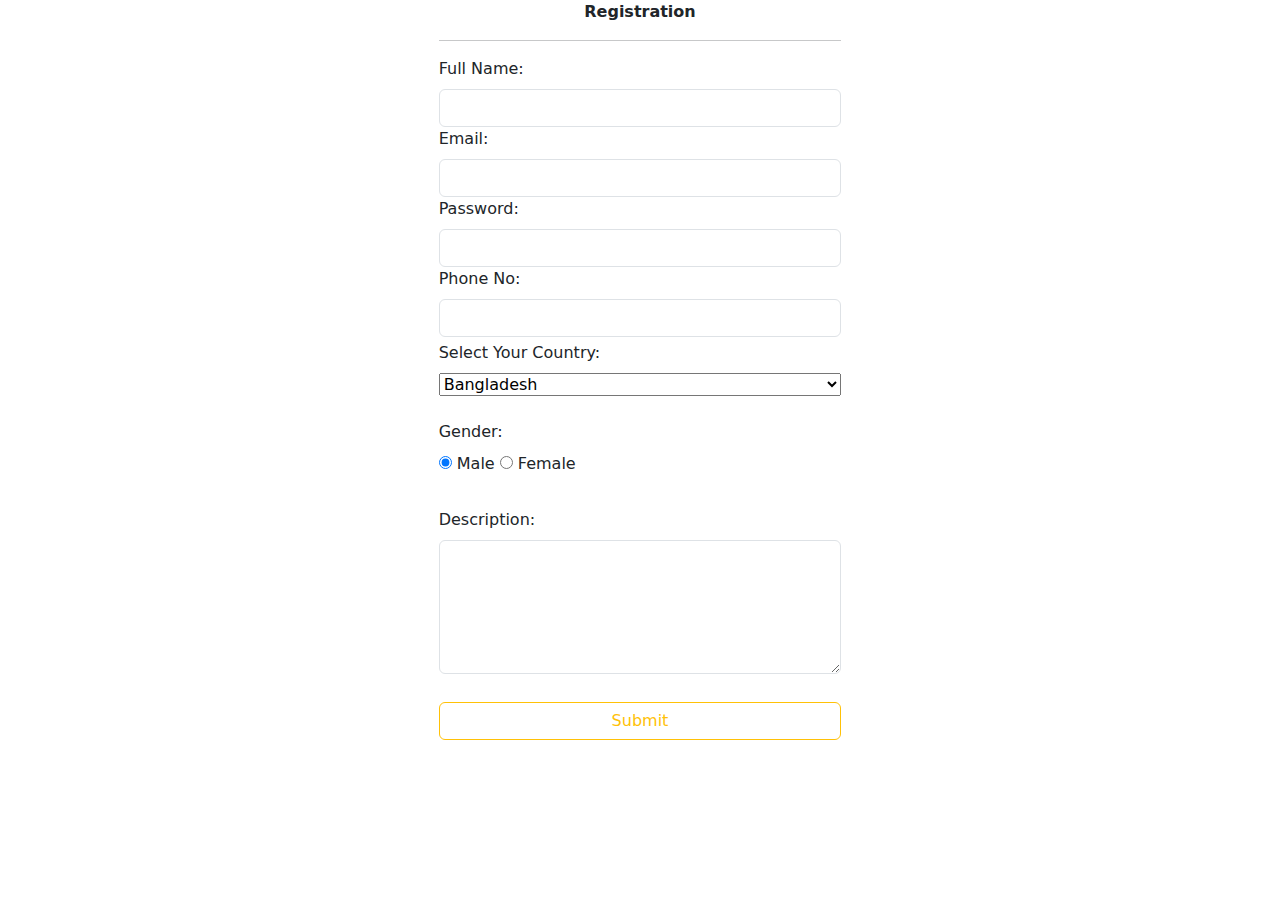
<file: index.html>
<!DOCTYPE html>
<html lang="en">
<head>
    <meta charset="UTF-8">
    <meta name="viewport" content="width=device-width, initial-scale=1.0">
    <title>Registration Form</title>
    <link rel="stylesheet" type="text/css" href="assets/css/bootstrap.css">
    
</head>
<body>
    <div class="container-fluid">
        <div class="row d-flex justify-content-center">
            <div class="col-md-4">
                <form action="registration.php" method="post">
                    <div class="text-center">
                        <strong>Registration</strong>
                        <hr>
                    </div>
                    <label class="form-label">Full Name:</label>
                    <input type="text" name="name" class="form-control">

                    <label class="form-label">Email:</label>
                    <input type="email" name="email" class="form-control">

                    <label class="form-label">Password:</label>
                    <input type="password" name="password" class="form-control">

                    <label class="form-label">Phone No:</label>
                    <input type="number" name="phone" class="form-control">

                    <div class="d-grid mt-1">
                        <label class="form-label" for="country">Select Your Country:</label>
                        <select id="country" name="country">
                            <option value="Bangladesh">Bangladesh</option>
                            <option value="India">India</option>
                            <option value="Pakistan">Pakistan</option>
                        </select>
                    </div>
                    <br>
                    <div>
                        <label class="form-label">Gender:</label><br>
                        <input type="radio" name="gender" id="male" value="Male" checked >
                        <label for="male" class="form-label">Male</label>

                        <input type="radio" name="gender" id="female" value="Female" >
                        <label for="female">Female</label>
                    </div>
                    <br>
                    <div>
                        <label class="form-label">Description:</label>
                        <textarea name="message" rows="5" cols="30" class="form-control"></textarea> 
                    </div>
                      
                    <br>
                    <div class="text-center d-grid mt-1">
                        <input type="submit" value="Submit" class="btn btn-outline-warning btn-block">
                    </div>
                </form>

            </div>
        </div>
    </div>
    
</body>
<script src="assets/js/bootstrap.bundle.js"></script>
</html>
</file>
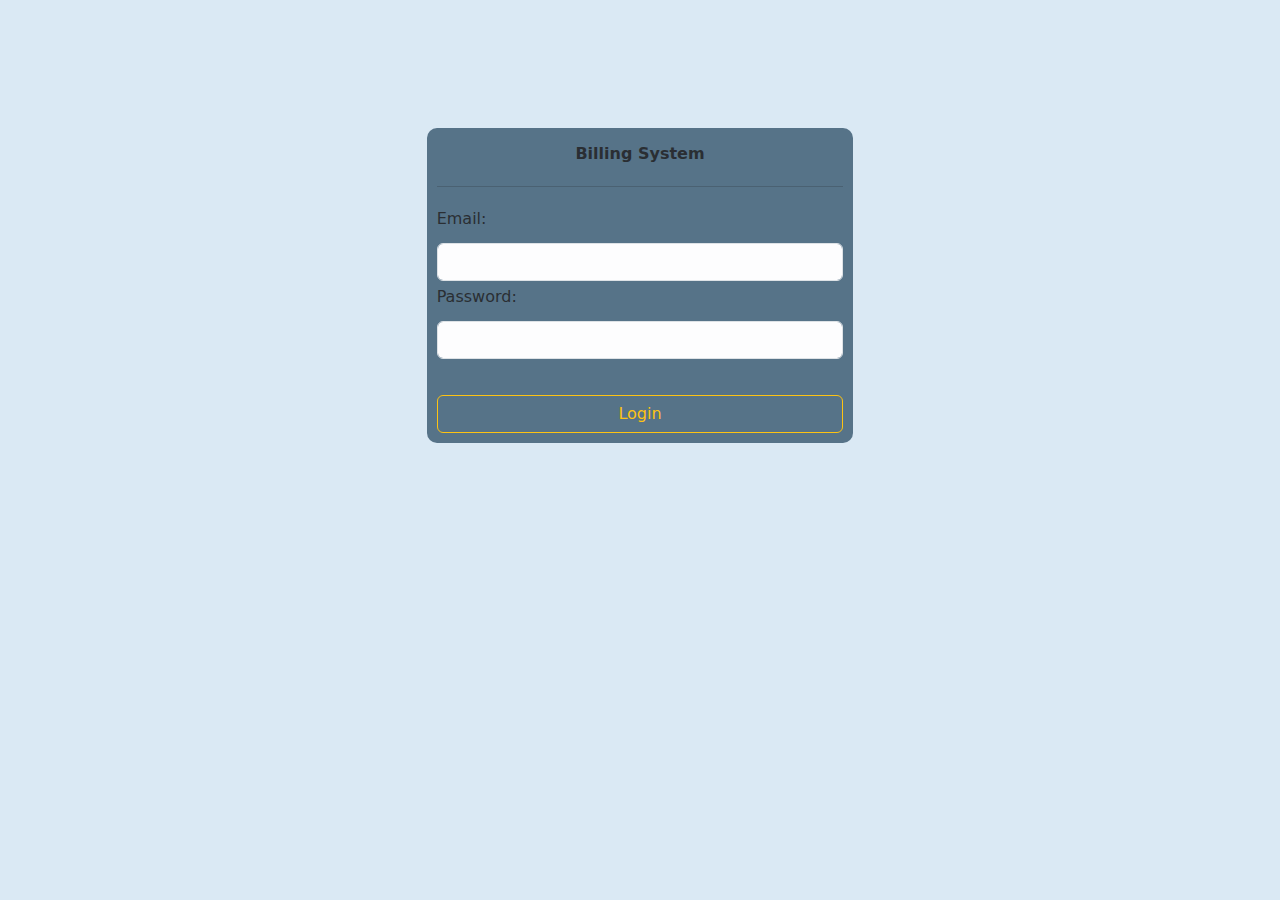
<file: login.html>
<!DOCTYPE html>
<html lang="en">
<head>
    <meta charset="UTF-8">
    <meta name="viewport" content="width=device-width, initial-scale=1.0">
    <link rel="stylesheet" type="text/css" href="assets/css/bootstrap.css">
    <link rel="stylesheet" type="text/css" href="assets/css/style.css">
    <title>Login Form</title>
</head>
<body>
    <div class="container-fluid">
        <div class="row d-flex justify-content-center">
            <div class="col-md-4 login-bg">
                <form action="registration.php" method="post">
                    <div class="text-center">
                        <strong>Billing System</strong>
                        <hr>
                    </div>

                    <label class="form-label" for="email">Email:</label>
                    <input type="email" id="email" name="email" class="form-control" required>

                    <label class="form-label">Password:</label>
                    <input type="password" name="password" class="form-control" required>

                    <br>
                    <div class="text-center d-grid mt-1">
                        <input type="submit" value="Login" class="btn btn-outline-warning btn-block">
                    </div>
                </form>

            </div>
        </div>
    </div>
</body>
<script src="assets/js/bootstrap.bundle.js"></script>
</html>
</file>
<file: assets/css/style.css>
body{
    background-color: #DAE9F4;
}

.login-bg{
    background-color: #4F6D83;
    opacity: 95%;
    line-height: 200%;
    margin-top: 10%;
    padding: 10px;
    border-radius: 10px;
}
</file>
